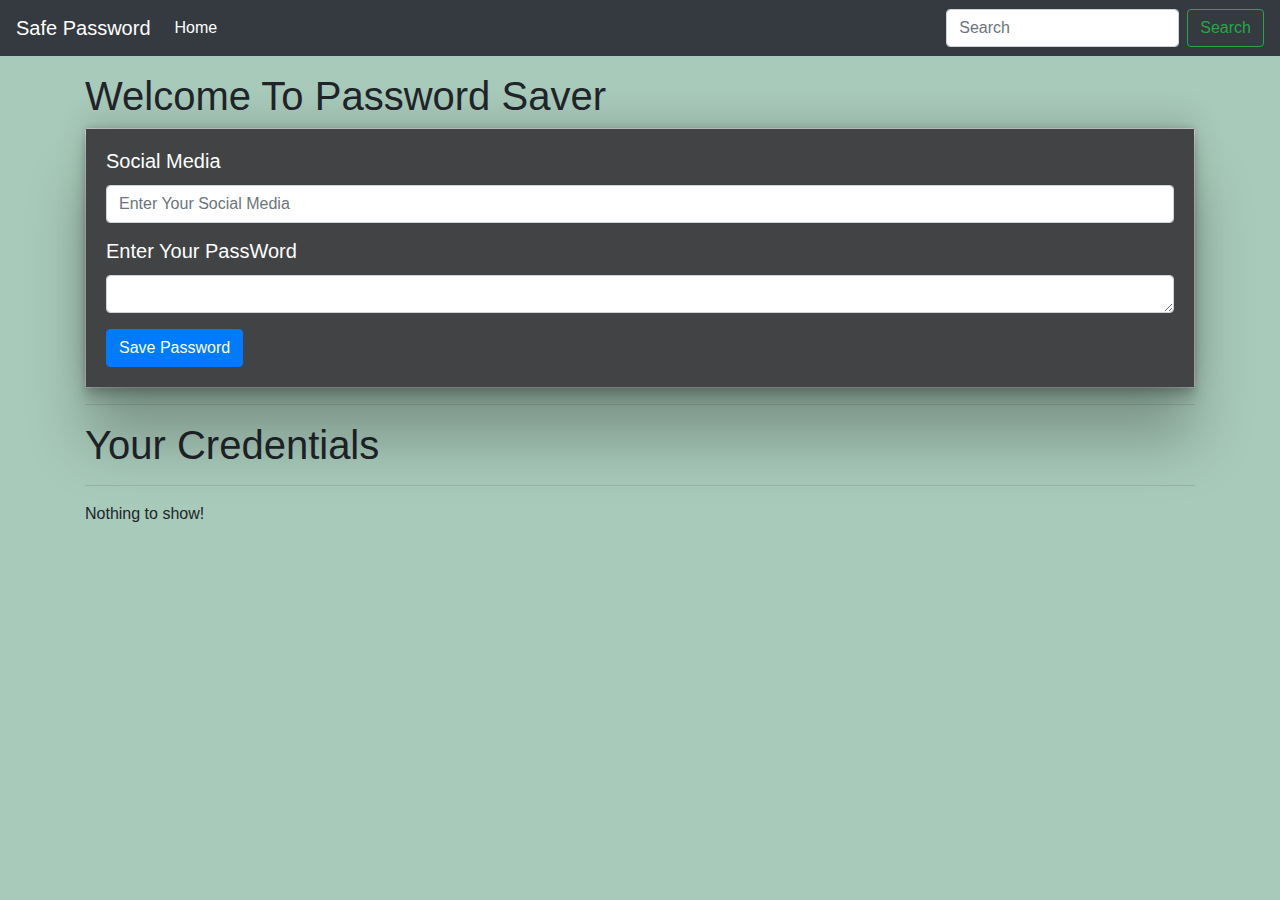
<file: savepass.html>
<!DOCTYPE html>
<html lang="en">

<head>
    <body>
    <meta charset="UTF-8">
    <meta name="viewport" content="width=device-width, initial-scale=1.0">
    <meta http-equiv="X-UA-Compatible" content="ie=edge">
    <title>PassWord Saver</title>
    <link rel="stylesheet" href="https://stackpath.bootstrapcdn.com/bootstrap/4.3.1/css/bootstrap.min.css"
        integrity="sha384-ggOyR0iXCbMQv3Xipma34MD+dH/1fQ784/j6cY/iJTQUOhcWr7x9JvoRxT2MZw1T" crossorigin="anonymous">
</head>

<body style="background-color: #A8CABA;">

    <nav class="navbar navbar-expand-lg navbar-dark bg-dark">
        <a class="navbar-brand" href="#">Safe Password</a>
        <button class="navbar-toggler" type="button" data-toggle="collapse" data-target="#navbarSupportedContent"
            aria-controls="navbarSupportedContent" aria-expanded="false" aria-label="Toggle navigation">
            <span class="navbar-toggler-icon"></span>
        </button>

        <div class="collapse navbar-collapse" id="navbarSupportedContent">
            <ul class="navbar-nav mr-auto">
                <li class="nav-item active">
                    <a class="nav-link" href="#">Home <span class="sr-only">(current)</span></a>
                </li>

            </ul>
            <form class="form-inline my-2 my-lg-0">
                <input class="form-control mr-sm-2" id="searchTxt" type="search" placeholder="Search"
                    aria-label="Search">
                <button class="btn btn-outline-success my-2 my-sm-0" type="submit">Search</button>
            </form>
        </div>
    </nav>

    
    <div class="container my-3">
        <h1>Welcome To Password Saver</h1>
        <div class="card">
            <div class="card-body" style="background-color: #414345;box-shadow: rgba(0, 0, 0, 0.25) 0px 54px 55px, rgba(0, 0, 0, 0.12) 0px -12px 30px, rgba(0, 0, 0, 0.12) 0px 4px 6px, rgba(0, 0, 0, 0.17) 0px 12px 13px, rgba(0, 0, 0, 0.09) 0px -3px 5px;">
                <div class="form-group">
                    <h5 class="card-title" style="color: white;">Social Media</h5>
                    <input type="text" class="form-control" id="addTitle" aria-describedby="title"
                        placeholder="Enter Your Social Media">
                </div>
                <h5 class="card-title" style="color: white;">Enter Your PassWord</h5>
                <div class="form-group">
                    <textarea class="form-control" id="addTxt" rows="1"></textarea>
                </div>
                <button class="btn btn-primary" id="addBtn">Save Password</button>
            </div>
        </div>
        <hr>
        <h1>Your Credentials</h1>
        <hr>
        <div id="notes" class="row container-fluid"> </div>
    </div>

    <script src="https://code.jquery.com/jquery-3.3.1.slim.min.js"
        integrity="sha384-q8i/X+965DzO0rT7abK41JStQIAqVgRVzpbzo5smXKp4YfRvH+8abtTE1Pi6jizo"
        crossorigin="anonymous"></script>
    <script src="https://cdnjs.cloudflare.com/ajax/libs/popper.js/1.14.7/umd/popper.min.js"
        integrity="sha384-UO2eT0CpHqdSJQ6hJty5KVphtPhzWj9WO1clHTMGa3JDZwrnQq4sF86dIHNDz0W1"
        crossorigin="anonymous"></script>
    <script src="https://stackpath.bootstrapcdn.com/bootstrap/4.3.1/js/bootstrap.min.js"
        integrity="sha384-JjSmVgyd0p3pXB1rRibZUAYoIIy6OrQ6VrjIEaFf/nJGzIxFDsf4x0xIM+B07jRM"
        crossorigin="anonymous"></script>
    <script src="app.js"></script>
</body>

</html>
</file>
